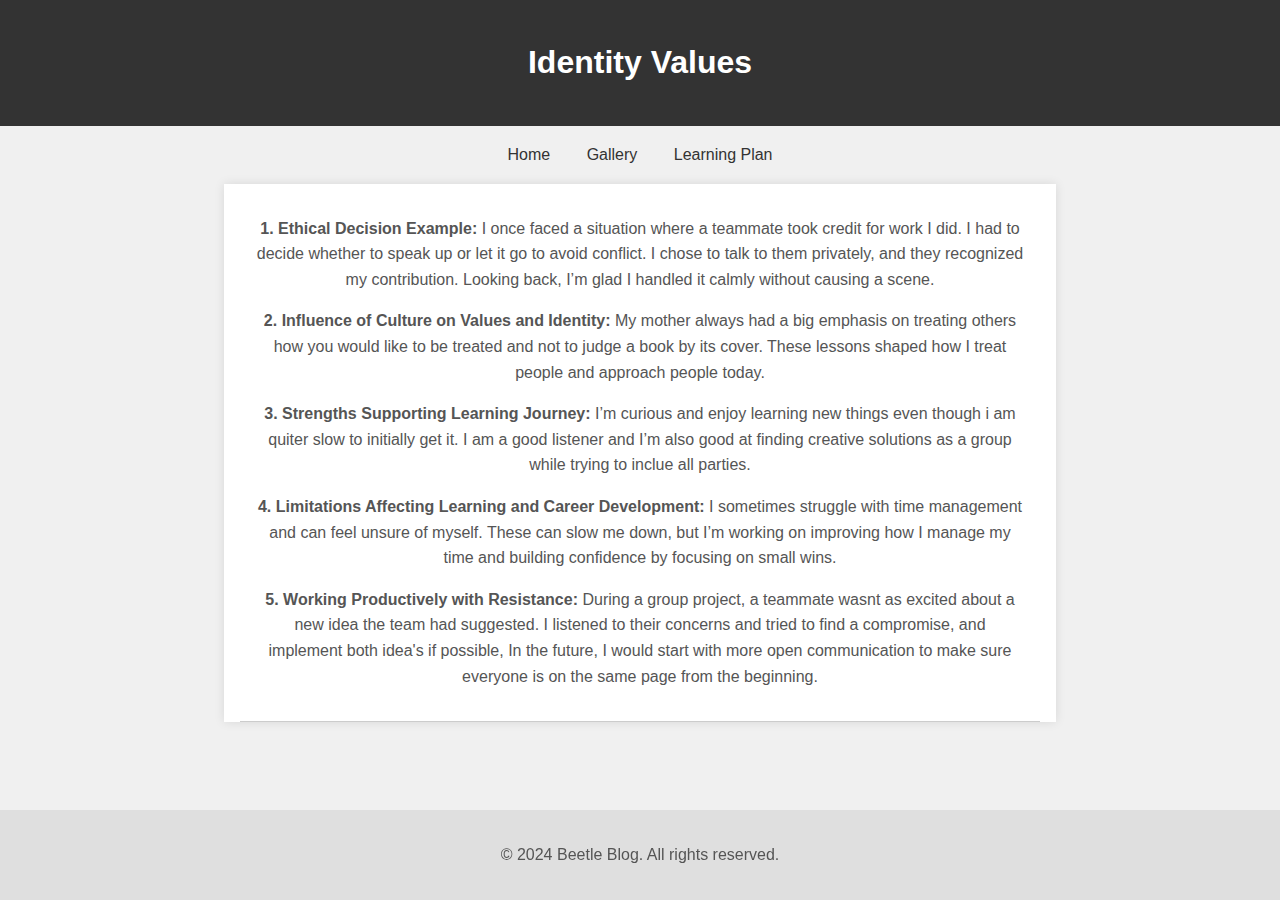
<file: pages/identity-values.html>
<!DOCTYPE html>
<html lang="en">
  <head>
    <meta charset="UTF-8" />
    <meta name="viewport" content="width=device-width, initial-scale=1.0" />
    <link href="../index.css" rel="stylesheet" type="text/css" />
    <title>Beetle Blog - Identity Values</title>
  </head>
  <body>
    <header>
      <h1>Identity Values</h1>
    </header>

    <nav>
      <a href="../index.html">Home</a>
      <a href="./gallery.html">Gallery</a>
      <a href="./learning-plan.html">Learning Plan</a>
    </nav>

    <main>
      <article>
        <p>
          <strong>1. Ethical Decision Example:</strong> I once faced a situation
          where a teammate took credit for work I did. I had to decide whether
          to speak up or let it go to avoid conflict. I chose to talk to them
          privately, and they recognized my contribution. Looking back, I’m glad
          I handled it calmly without causing a scene.
        </p>

        <p>
          <strong>2. Influence of Culture on Values and Identity:</strong> My
          mother always had a big emphasis on treating others how you would like
          to be treated and not to judge a book by its cover. These lessons
          shaped how I treat people and approach people today.
        </p>

        <p>
          <strong>3. Strengths Supporting Learning Journey:</strong> I’m curious
          and enjoy learning new things even though i am quiter slow to
          initially get it. I am a good listener and I’m also good at finding
          creative solutions as a group while trying to inclue all parties.
        </p>

        <p>
          <strong
            >4. Limitations Affecting Learning and Career Development:</strong
          >
          I sometimes struggle with time management and can feel unsure of
          myself. These can slow me down, but I’m working on improving how I
          manage my time and building confidence by focusing on small wins.
        </p>

        <p>
          <strong>5. Working Productively with Resistance:</strong> During a
          group project, a teammate wasnt as excited about a new idea the team
          had suggested. I listened to their concerns and tried to find a
          compromise, and implement both idea's if possible, In the future, I
          would start with more open communication to make sure everyone is on
          the same page from the beginning.
        </p>
      </article>
    </main>
    <footer>
      <p>&copy; 2024 Beetle Blog. All rights reserved.</p>
    </footer>
  </body>
</html>
</file>
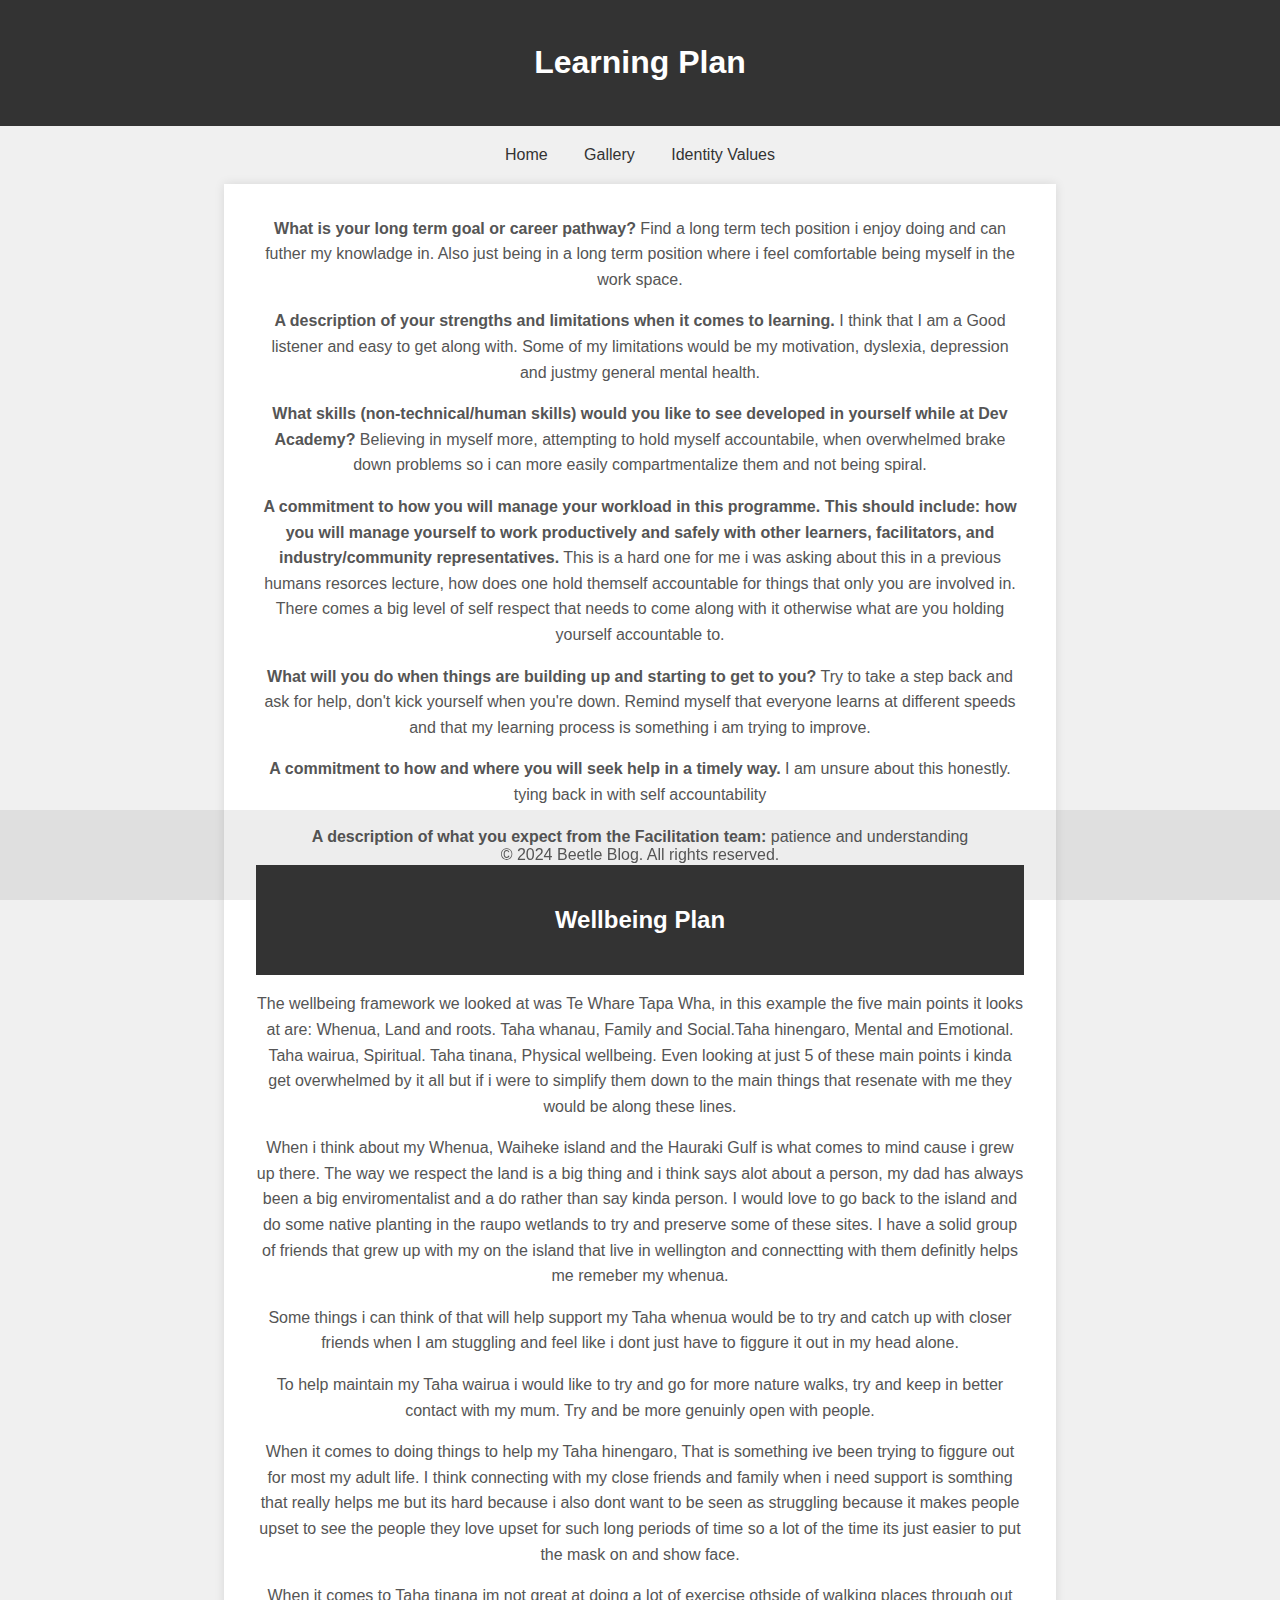
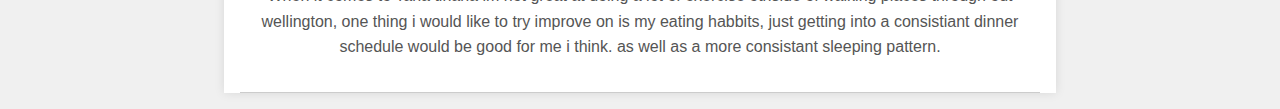
<file: pages/learning-plan.html>
<!DOCTYPE html>
<html lang="en">
  <head>
    <meta charset="UTF-8" />
    <meta name="viewport" content="width=device-width, initial-scale=1.0" />
    <link href="../index.css" rel="stylesheet" type="text/css" />
    <title>Beetle Blog - Learning Plan</title>
  </head>
  <body>
    <header>
      <h1>Learning Plan</h1>
    </header>

    <nav>
      <a href="../index.html">Home</a>
      <a href="./gallery.html">Gallery</a>
      <a href="./identity-values.html">Identity Values</a>
    </nav>

    <main>
      <article>
        <p>
          <strong> What is your long term goal or career pathway?</strong>
          Find a long term tech position i enjoy doing and can futher my
          knowladge in. Also just being in a long term position where i feel
          comfortable being myself in the work space.
        </p>
        <p>
          <strong>
            A description of your strengths and limitations when it comes to
            learning.</strong
          >
          I think that I am a Good listener and easy to get along with. Some of
          my limitations would be my motivation, dyslexia, depression and justmy
          general mental health.
        </p>
        <p>
          <strong>
            What skills (non-technical/human skills) would you like to see
            developed in yourself while at Dev Academy?</strong
          >
          Believing in myself more, attempting to hold myself accountabile, when
          overwhelmed brake down problems so i can more easily compartmentalize
          them and not being spiral.
        </p>
        <p>
          <strong>
            A commitment to how you will manage your workload in this programme.
            This should include: how you will manage yourself to work
            productively and safely with other learners, facilitators, and
            industry/community representatives.</strong
          >
          This is a hard one for me i was asking about this in a previous humans
          resorces lecture, how does one hold themself accountable for things
          that only you are involved in. There comes a big level of self respect
          that needs to come along with it otherwise what are you holding
          yourself accountable to.
        </p>
        <p>
          <strong>
            What will you do when things are building up and starting to get to
            you?</strong
          >
          Try to take a step back and ask for help, don't kick yourself when
          you're down. Remind myself that everyone learns at different speeds
          and that my learning process is something i am trying to improve.
        </p>
        <p>
          <strong>
            A commitment to how and where you will seek help in a timely
            way.</strong
          >
          I am unsure about this honestly. tying back in with self
          accountability
        </p>
        <p>
          <strong>
            A description of what you expect from the Facilitation team:</strong
          >
          patience and understanding
        </p>
        <header>
          <h2>Wellbeing Plan</h2>
        </header>
        <p>
          The wellbeing framework we looked at was Te Whare Tapa Wha, in this
          example the five main points it looks at are: Whenua, Land and roots.
          Taha whanau, Family and Social.Taha hinengaro, Mental and Emotional.
          Taha wairua, Spiritual. Taha tinana, Physical wellbeing. Even looking
          at just 5 of these main points i kinda get overwhelmed by it all but
          if i were to simplify them down to the main things that resenate with
          me they would be along these lines.
        </p>
        <p>
          When i think about my Whenua, Waiheke island and the Hauraki Gulf is
          what comes to mind cause i grew up there. The way we respect the land
          is a big thing and i think says alot about a person, my dad has always
          been a big enviromentalist and a do rather than say kinda person. I
          would love to go back to the island and do some native planting in the
          raupo wetlands to try and preserve some of these sites. I have a solid
          group of friends that grew up with my on the island that live in
          wellington and connectting with them definitly helps me remeber my
          whenua.
        </p>
        <p>
          Some things i can think of that will help support my Taha whenua would
          be to try and catch up with closer friends when I am stuggling and
          feel like i dont just have to figgure it out in my head alone.
        </p>
        <p>
          To help maintain my Taha wairua i would like to try and go for more
          nature walks, try and keep in better contact with my mum. Try and be
          more genuinly open with people.
        </p>
        <p>
          When it comes to doing things to help my Taha hinengaro, That is
          something ive been trying to figgure out for most my adult life. I
          think connecting with my close friends and family when i need support
          is somthing that really helps me but its hard because i also dont want
          to be seen as struggling because it makes people upset to see the
          people they love upset for such long periods of time so a lot of the
          time its just easier to put the mask on and show face.
        </p>
        <p>
          When it comes to Taha tinana im not great at doing a lot of exercise
          othside of walking places through out wellington, one thing i would
          like to try improve on is my eating habbits, just getting into a
          consistiant dinner schedule would be good for me i think. as well as a
          more consistant sleeping pattern.
        </p>
      </article>
    </main>
    <footer>
      <p>&copy; 2024 Beetle Blog. All rights reserved.</p>
    </footer>
  </body>
</html>
</file>
<file: index.css>
body {
  background-color: #f0f0f0;
  font-family: Arial, sans-serif;
  line-height: 1.6;
  margin: 0;
  padding: 0;
  text-align: center;
}

header {
  background-color: #333;
  color: #fff;
  padding: 1em 0;
}

nav {
  margin: 1em 0;
}

nav a {
  margin: 0 1em;
  text-decoration: none;
  color: #333;
  transition: color 0.3s ease;
}

nav a:hover {
  color: #007bff;
}

main {
  max-width: 800px;
  margin: 1em auto;
  padding: 0 1em;
  background-color: #fff;
  box-shadow: 0 0 10px rgba(0, 0, 0, 0.1);
}

article {
  margin-bottom: 1em;
  padding: 1em;
  border-bottom: 1px solid #ccc;
}

h1 {
  color: #ffffff;
}
h2 {
  color: #ffffff;
}

p {
  color: #555;
}

img {
  max-width: 100%;
  height: auto;
}

footer {
  background-color: #33333317;
  color: #fff;
  text-align: center;
  padding: 1em 0;
  position: fixed;
  width: 100%;
  bottom: 0;
}
</file>
